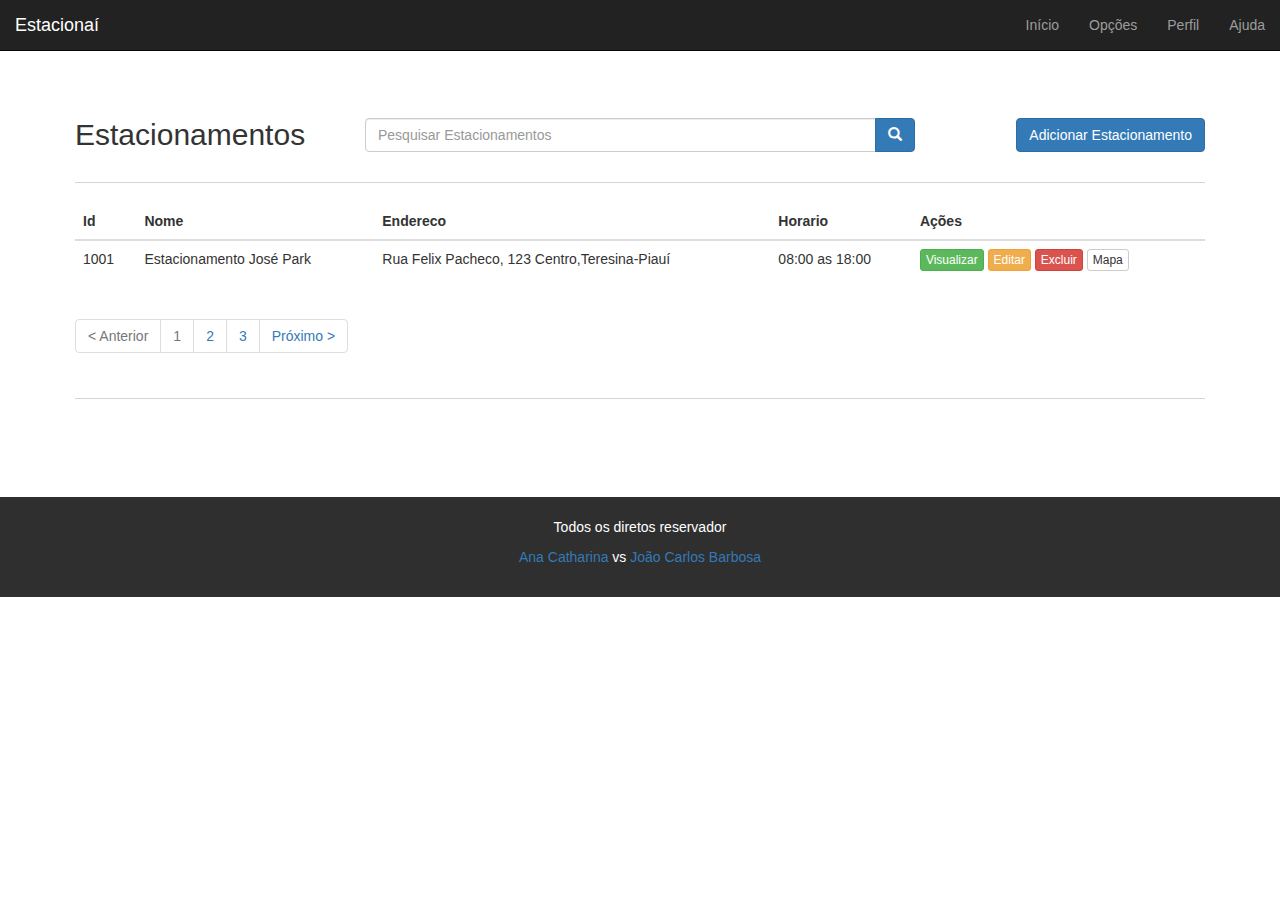
<file: index.html>
<!DOCTYPE html>
<html lang="pt-br">
  <head>
    <meta charset="utf-8">
    <meta http-equiv="X-UA-Compatible" content="IE=edge">
    <meta name="viewport" content="width=device-width, initial-scale=1">
    <title>Estacionaí</title>
    <!-- Bootstrap -->
    <link href="css/bootstrap.min.css" rel="stylesheet">
    <link href="css/style.css" rel="stylesheet">
  </head>
  <body>
    <nav class="navbar navbar-inverse navbar-fixed-top">
      <div class="container-fluid">
        <div class="navbar-header">
          <button type="button" class="navbar-toggle collapsed" data-toggle="collapse" data-target = "#navbar" aria-expanded="false"
          aria-controls="navbar">
            <span class="sr-only">Toggle navigation</span>
            <span class="icon-bar"></span>
            <span class="icon-bar"></span>
            <span class="icon-bar"></span>
          </button>
          <a class="navbar-brand" href="index.html">Estacionaí</a>
        </div>
        <div class="navbar-collapse collapse" id="navbar">
          <ul class="nav navbar-nav navbar-right">
              <li><a href="#">Início</a></li>
              <li><a href="#">Opções</a></li>
              <li><a href="login.html">Perfil</a></li>
              <li><a href="#">Ajuda</a></li>
          </ul>
        </div>
      </div>
    </nav>
    <div class="container-fluid" id="main">
      <div class="jumbotron">
        <div class="row" id="top">
          <div class="col-md-3">
            <h2>Estacionamentos</h2>
          </div>

          <div class="col-md-6">
            <div class="input-group h2">
              <input type="text" name="data[search]" class="form-control" id="search" placeholder="Pesquisar Estacionamentos">
              <span class="input-group-btn">
                <button type="submit"  class="btn btn-primary" >
                  <span class="glyphicon glyphicon-search"></span>
                </button>
              </span>
            </div>
          </div>

          <div class="col-md-3">
            <a href="add.html" class="btn btn-primary pull-right h2">Adicionar Estacionamento</a>
          </div>
        </div> <!-- /#top -->

        <hr/>
        <div class="row" id="list">

          <div class="table-responsive col-md-12">
            <table class="table table-strinped" cellspacing="0" cellpadding="0">
              <thead>
                <tr>
                  <th>Id</th>
                  <th>Nome</th>
                  <th>Endereco</th>
                  <th>Horario</th>
                  <th class="actions">Ações</th>
                </tr>
              </thead>
              <tbody>
                <tr>
                  <td>1001</td>
                  <td>Estacionamento José Park</td>
                  <td>Rua Felix Pacheco, 123 Centro,Teresina-Piauí</td>
                  <td>08:00 as 18:00</td>
                  <td class="actions">
                    <a class="btn btn-success btn-xs" href="view.html">Visualizar</a>
                    <a class="btn btn-warning btn-xs" href="edit.html">Editar</a>
                    <a class="btn btn-danger btn-xs"  href="#" data-toggle="modal" data-target="#delete-modal">Excluir</a>
                    <a class="btn btn-default btn-xs" href="mapa-google.html">Mapa</a>
                  </td>
                </tr>
              </tbody>
            </table>
            <!-- Modal -->
            <div class="modal fade" id="delete-modal" tabindex="-1" role="dialog" aria-labelledby="modalLabel">
                <div class="modal-dialog" role="document">
                    <div class="modal-content">
                        <div class="modal-header">
                            <button type="button" class="close" data-dismiss="modal" aria-label="Fechar"><span aria-hidden="true">&times;</span></button>
                            <h4 class="modal-title" id="modalLabel">Excluir Item</h4>
                        </div>
                        <div class="modal-body">Deseja realmente excluir este item? </div>
                        <div class="modal-footer">
                            <button type="button" class="btn btn-primary">Sim</button>
                            <button type="button" class="btn btn-default" data-dismiss="modal">N&atilde;o</button>
                        </div>
                    </div>
                </div>
            </div>
          </div>
        </div><!-- /#list -->

        <div class="row" id="bootom">
          <div class="col-md-12">
            <ul class="pagination">
              <li class="disabled"><a>&lt; Anterior</a></li>
              <li class="disabled"><a>1</a></li>
              <li><a href="#">2</a></li>
              <li><a href="#">3</a></li>
              <li class="next"><a href="#" rel="next">Próximo &gt;</a></li>
            </ul>
          </div>
        </div><!-- /#bottom -->
        <hr/>
    </div><!-- /#main -->
    </div>
    <footer class="container-fluid bg-4 text-center">
      <br/>
      <p>Todos os diretos reservador</p>
      <p><a href="#">Ana Catharina</a> vs <a href="#"> João Carlos Barbosa</a></p>
      <br/>
    </footer>

    <!-- jQuery -->
    <script src="js/jquery-1.9.1.min.js"></script>
    <script src="js/bootstrap.min.js"></script>
  </body>
</html>
</file>
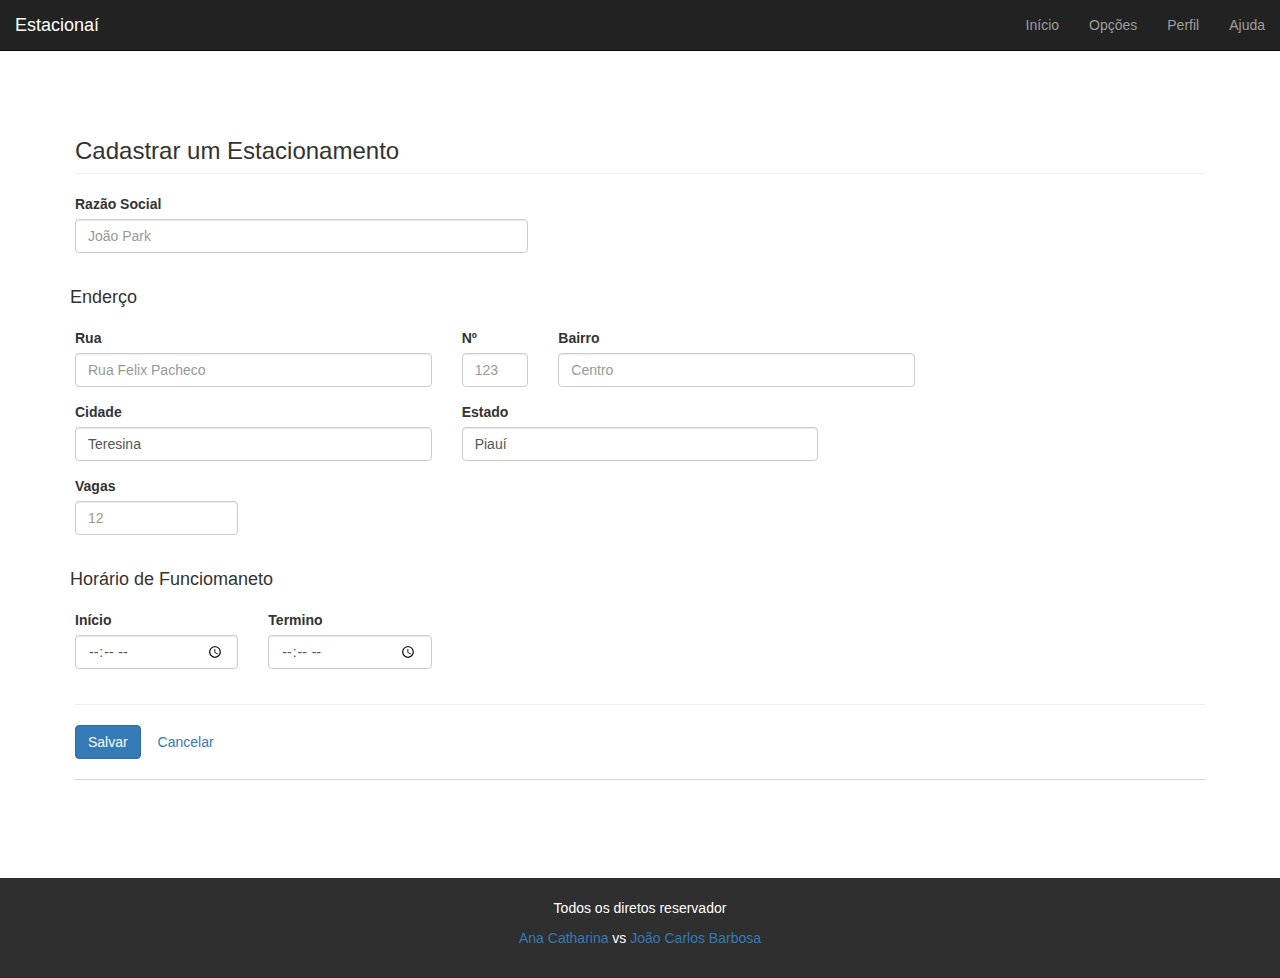
<file: add.html>
<!DOCTYPE html>
<html lang="pt-br">
  <head>
    <meta charset="utf-8">
    <meta http-equiv="X-UA-Compatible" content="IE=edge">
    <meta name="viewport" content="width=device-width, initial-scale=1">
    <title>Estacionaí</title>
    <!-- Bootstrap -->
    <link href="css/bootstrap.min.css" rel="stylesheet">
    <link href="css/style.css" rel="stylesheet">
  </head>
  <body>
    <nav class="navbar navbar-inverse navbar-fixed-top">
      <div class="container-fluid">
        <div class="navbar-header">
          <button type="button" class="navbar-toggle collapsed" data-toggle="collapse" data-target = "#navbar" aria-expanded="false"
          aria-controls="navbar">
            <span class="sr-only">Toggle navigation</span>
            <span class="icon-bar"></span>
            <span class="icon-bar"></span>
            <span class="icon-bar"></span>
          </button>
          <a class="navbar-brand" href="index.html">Estacionaí</a>
        </div>
        <div class="navbar-collapse collapse" id="navbar">
          <ul class="nav navbar-nav navbar-right">
              <li><a href="#">Início</a></li>
              <li><a href="#">Opções</a></li>
              <li><a href="#">Perfil</a></li>
              <li><a href="#">Ajuda</a></li>
          </ul>
        </div>
      </div>
    </nav>
    <div class="container-fluid" id="main">
      <div class="jumbotron">
        <h3 class="page-header">Cadastrar um Estacionamento</h3>
        <form class="" action="index.html" method="post">
          <!-- Area dos campos do form-->
            <div class="row">
              <div class="form-group col-md-5">
                <label for="nome">Razão Social</label>
                <input type="text" class="form-control" id="nome" placeholder="João Park">
              </div>
            </div>
            <div class="row">
            <h4 class="titulo">Enderço</h4>
            <div class="form-group col-md-4">
              <label for="rua">Rua</label>
              <input type="text" class="form-control" id="rua" placeholder="Rua Felix Pacheco">
            </div>
            <div class="form-group col-md-1">
              <label for="numero">Nº</label>
              <input type="text" class="form-control" id="numero" placeholder="123">
            </div>
            <div class="form-group col-md-4">
              <label for="bairro">Bairro</label>
              <input type="text" class="form-control" id="bairro" placeholder="Centro">
            </div>
            <div class="form-group col-md-4">
              <label for="cidade">Cidade</label>
              <input type="text" class="form-control" id="cidade" value="Teresina">
            </div>
            <div class="form-group col-md-4">
              <label for="estado">Estado</label>
              <input type="text" class="form-control" id="estado" value="Piauí">
            </div>
          </div>
          <div class="row">
            <div class="form-group col-md-2">
              <label for="vagas">Vagas</label>
              <input type="text" class="form-control" id="vagas" placeholder="12">
            </div>
          </div>
          <div class="row">
            <h4 class="titulo">Horário de Funciomaneto</h4>
            <div class="form-group col-md-2">
              <label for="incial">Início</label>
              <input type="time" class="form-control" id="inicio">
            </div>
            <div class="form-group col-md-2">
              <label for="fim">Termino</label>
              <input type="time" class="form-control" id="fim">
            </div>
          </div>
          <hr/>
          <div class="row" id="action">
              <div class="col-md-12">
                <button type="submit" name="button" class="btn btn-primary">Salvar</button>
                <a href="index.html" class="btn btn-defaut">Cancelar</a>
              </div>
          </div>
        </form>
        <hr/>
    </div>
      </div>

    <footer class="container-fluid bg-4 text-center">
      <br/>
      <p>Todos os diretos reservador</p>
      <p><a href="#">Ana Catharina</a> vs <a href="#"> João Carlos Barbosa</a></p>
      <br/>
    </footer>
    <!-- jQuery -->
    <script src="js/jquery-1.9.1.min.js"></script>
    <script src="js/bootstrap.min.js"></script>
  </body>
</html>
</file>
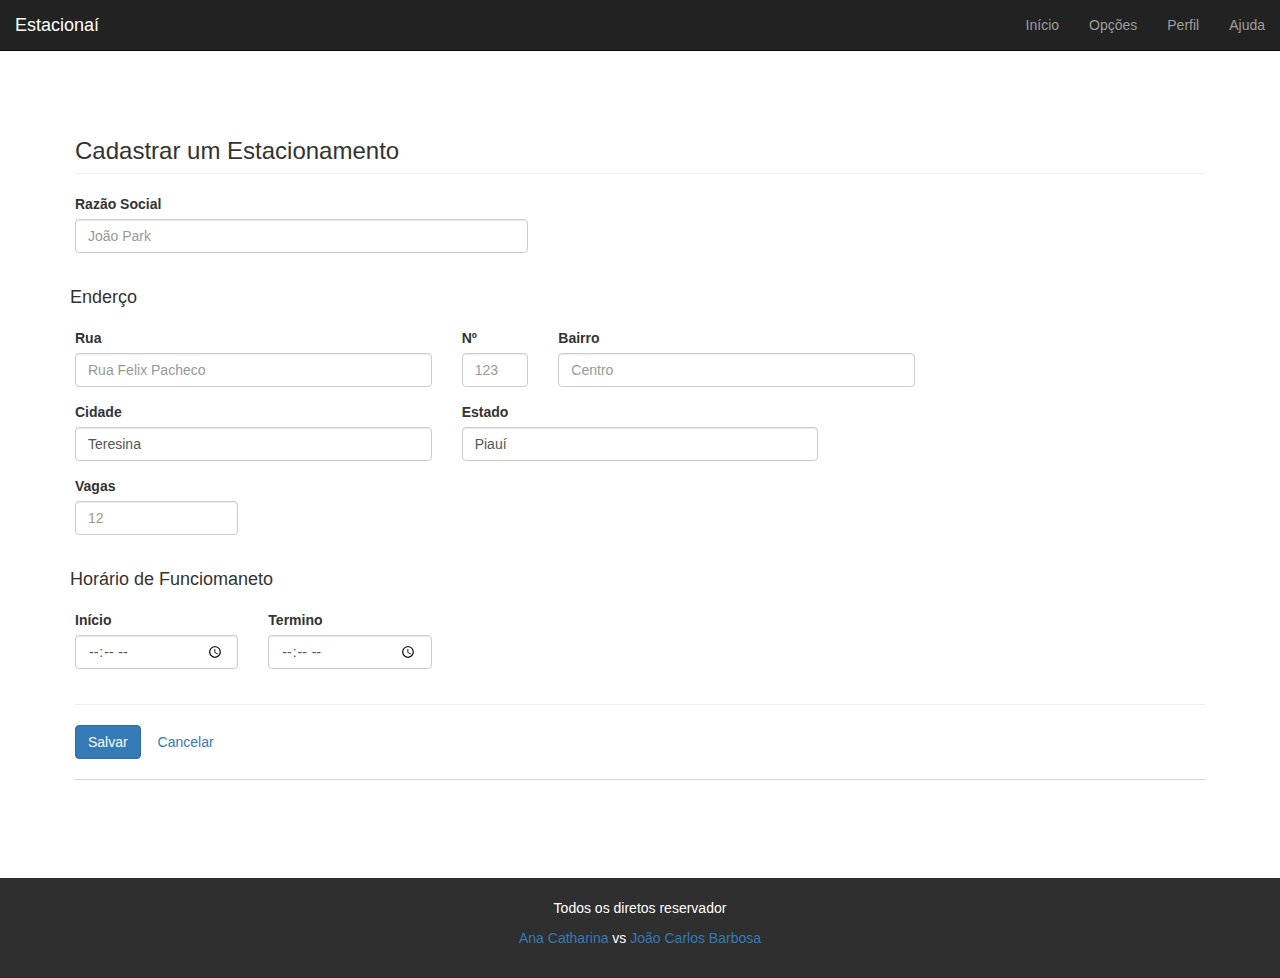
<file: edit.html>
<!DOCTYPE html>
<html lang="pt-br">
  <head>
    <meta charset="utf-8">
    <meta http-equiv="X-UA-Compatible" content="IE=edge">
    <meta name="viewport" content="width=device-width, initial-scale=1">
    <title>Estacionaí</title>
    <!-- Bootstrap -->
    <link href="css/bootstrap.min.css" rel="stylesheet">
    <link href="css/style.css" rel="stylesheet">
  </head>
  <body>
    <nav class="navbar navbar-inverse navbar-fixed-top">
      <div class="container-fluid">
        <div class="navbar-header">
          <button type="button" class="navbar-toggle collapsed" data-toggle="collapse" data-target = "#navbar" aria-expanded="false"
          aria-controls="navbar">
            <span class="sr-only">Toggle navigation</span>
            <span class="icon-bar"></span>
            <span class="icon-bar"></span>
            <span class="icon-bar"></span>
          </button>
          <a class="navbar-brand" href="index.html">Estacionaí</a>
        </div>
        <div class="navbar-collapse collapse" id="navbar">
          <ul class="nav navbar-nav navbar-right">
              <li><a href="#">Início</a></li>
              <li><a href="#">Opções</a></li>
              <li><a href="#">Perfil</a></li>
              <li><a href="#">Ajuda</a></li>
          </ul>
        </div>
      </div>
    </nav>
    <div class="container-fluid" id="main">
      <div class="jumbotron">
        <h3 class="page-header">Cadastrar um Estacionamento</h3>
        <form class="" action="index.html" method="post">
          <!-- Area dos campos do form-->
            <div class="row">
              <div class="form-group col-md-5">
                <label for="nome">Razão Social</label>
                <input type="text" class="form-control" id="nome" placeholder="João Park">
              </div>
            </div>
            <div class="row">
            <h4 class="titulo">Enderço</h4>
            <div class="form-group col-md-4">
              <label for="rua">Rua</label>
              <input type="text" class="form-control" id="rua" placeholder="Rua Felix Pacheco">
            </div>
            <div class="form-group col-md-1">
              <label for="numero">Nº</label>
              <input type="text" class="form-control" id="numero" placeholder="123">
            </div>
            <div class="form-group col-md-4">
              <label for="bairro">Bairro</label>
              <input type="text" class="form-control" id="bairro" placeholder="Centro">
            </div>
            <div class="form-group col-md-4">
              <label for="cidade">Cidade</label>
              <input type="text" class="form-control" id="cidade" value="Teresina">
            </div>
            <div class="form-group col-md-4">
              <label for="estado">Estado</label>
              <input type="text" class="form-control" id="estado" value="Piauí">
            </div>
          </div>
          <div class="row">
            <div class="form-group col-md-2">
              <label for="vagas">Vagas</label>
              <input type="text" class="form-control" id="vagas" placeholder="12">
            </div>
          </div>
          <div class="row">
            <h4 class="titulo">Horário de Funciomaneto</h4>
            <div class="form-group col-md-2">
              <label for="incial">Início</label>
              <input type="time" class="form-control" id="inicio">
            </div>
            <div class="form-group col-md-2">
              <label for="fim">Termino</label>
              <input type="time" class="form-control" id="fim">
            </div>
          </div>
          <hr/>
          <div class="row" id="action">
              <div class="col-md-12">
                <button type="submit" name="button" class="btn btn-primary">Salvar</button>
                <a href="index.html" class="btn btn-defaut">Cancelar</a>
              </div>
          </div>
        </form>
        <hr/>
      </div>
    </div>
    <footer class="container-fluid bg-4 text-center">
      <br/>
      <p>Todos os diretos reservador</p>
      <p><a href="#">Ana Catharina</a> vs <a href="#"> João Carlos Barbosa</a></p>
      <br/>
    </footer>
    <!-- jQuery -->
    <script src="js/jquery-1.9.1.min.js"></script>
    <script src="js/bootstrap.min.js"></script>
  </body>
</html>
</file>
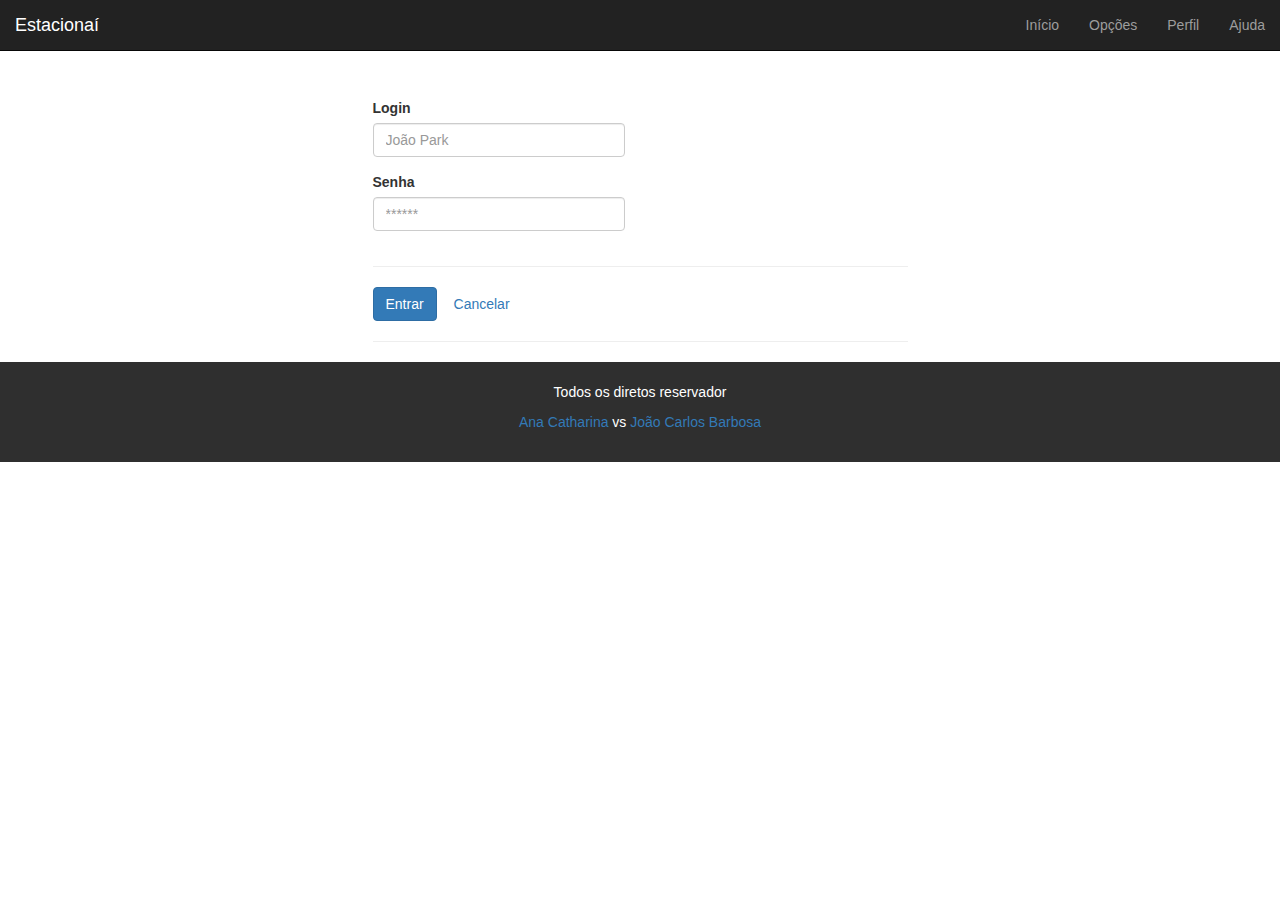
<file: login.html>
<!DOCTYPE html>
<html lang="pt-br">
  <head>
    <meta charset="utf-8">
    <meta http-equiv="X-UA-Compatible" content="IE=edge">
    <meta name="viewport" content="width=device-width, initial-scale=1">
    <title>Estacionaí</title>
    <!-- Bootstrap -->
    <link href="css/bootstrap.min.css" rel="stylesheet">
    <link href="css/style.css" rel="stylesheet">
  </head>
  <body>
    <nav class="navbar navbar-inverse navbar-fixed-top">
      <div class="container-fluid">
        <div class="navbar-header">
          <button type="button" class="navbar-toggle collapsed" data-toggle="collapse" data-target = "#navbar" aria-expanded="false"
          aria-controls="navbar">
            <span class="sr-only">Toggle navigation</span>
            <span class="icon-bar"></span>
            <span class="icon-bar"></span>
            <span class="icon-bar"></span>
          </button>
          <a class="navbar-brand" href="index.html">Estacionaí</a>
        </div>
        <div class="navbar-collapse collapse" id="navbar">
          <ul class="nav navbar-nav navbar-right">
              <li><a href="index.html">Início</a></li>
              <li><a href="#">Opções</a></li>
              <li><a href="login.html">Perfil</a></li>
              <li><a href="#">Ajuda</a></li>
          </ul>
        </div>
      </div>
    </nav>
    <div class="container-fluid" id="main">
      <div class="jumbotron">
        <div class="col-md-3">

        </div>
        <div class="col-md-6 form-center ">
          <form class="" action="index.html" method="post">
            <!-- Area dos campos do form-->
              <div class="row" id="form-center">
                <div class="form-group col-md-6">
                  <label for="nome">Login</label>
                  <input type="text" class="form-control" id="nome" placeholder="João Park">
                </div>
              </div>
              <div class="row" id="form-center">
                <div class="form-group col-md-6">
                  <label for="nome">Senha</label>
                  <input type="password" class="form-control" id="nome" placeholder="******">
                </div>
            </div>
            <hr>
            <div class="row" id="action">
                <div class="col-md-8" id="">
                  <button type="submit" name="button" class="btn btn-primary">Entrar</button>
                  <a href="index.html" class="btn btn-defaut">Cancelar</a>
                </div>
            </div>
            <hr>
        </form>
      </div>
      </div>
    </div>
    <footer class="container-fluid bg-4 text-center">
      <br/>
      <p>Todos os diretos reservador</p>
      <p><a href="#">Ana Catharina</a> vs <a href="#"> João Carlos Barbosa</a></p>
      <br/>
    </footer>

    <!-- jQuery -->
    <script src="js/jquery-1.9.1.min.js"></script>
    <script src="js/bootstrap.min.js"></script>
  </body>
</html>
</file>
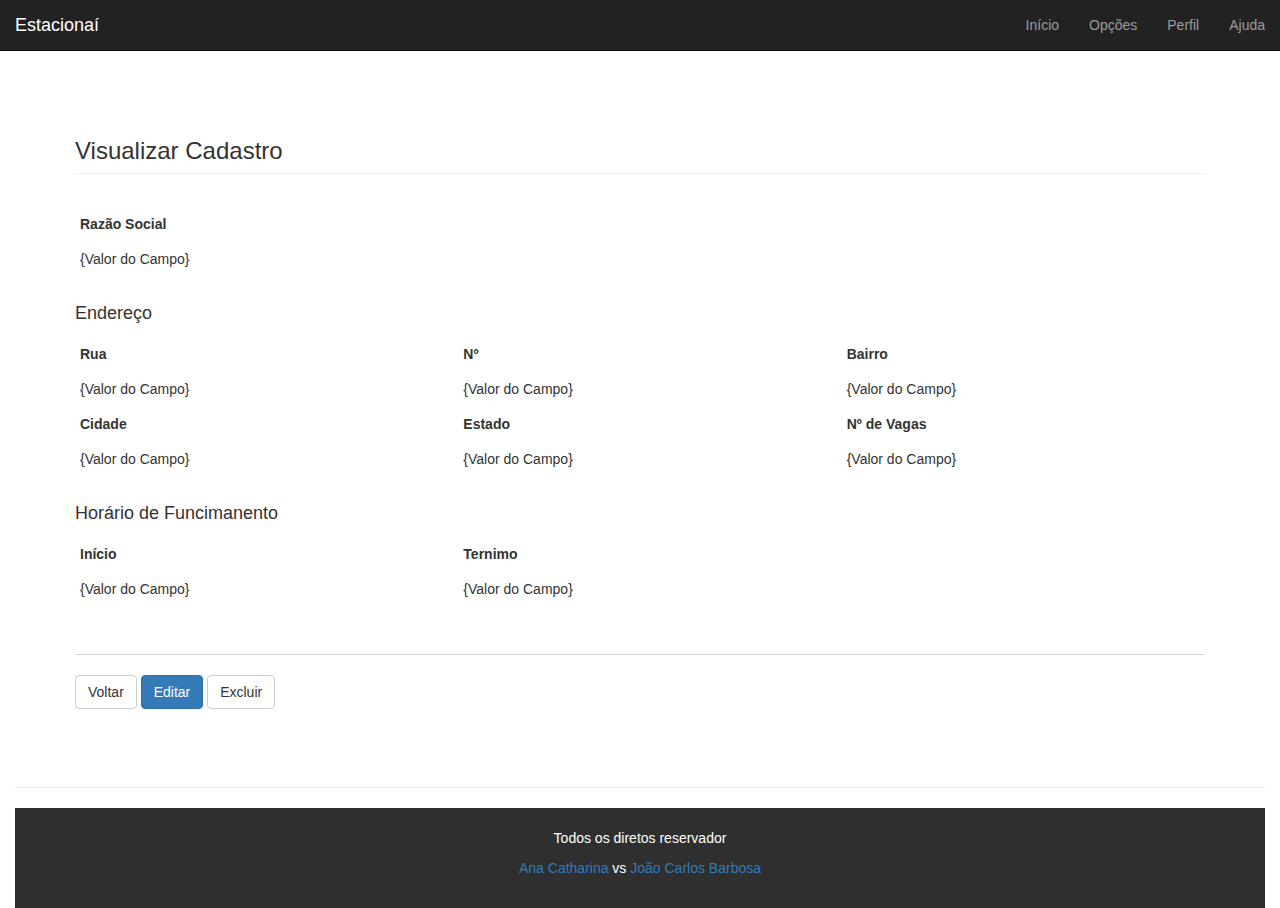
<file: view.html>
<!DOCTYPE html>
<html lang="pt-br">
  <head>
    <meta charset="utf-8">
    <meta http-equiv="X-UA-Compatible" content="IE=edge">
    <meta name="viewport" content="width=device-width, initial-scale=1">
    <title>Estacionaí</title>
    <!-- Bootstrap -->
    <link href="css/bootstrap.min.css" rel="stylesheet">
    <link href="css/style.css" rel="stylesheet">
  </head>
  <body>
    <nav class="navbar navbar-inverse navbar-fixed-top">
      <div class="container-fluid">
        <div class="navbar-header">
          <button type="button" class="navbar-toggle collapsed" data-toggle="collapse" data-target = "#navbar" aria-expanded="false"
          aria-controls="navbar">
            <span class="sr-only">Toggle navigation</span>
            <span class="icon-bar"></span>
            <span class="icon-bar"></span>
            <span class="icon-bar"></span>
          </button>
          <a class="navbar-brand" href="index.html">Estacionaí</a>
        </div>
        <div class="navbar-collapse collapse" id="navbar">
          <ul class="nav navbar-nav navbar-right">
              <li><a href="#">Início</a></li>
              <li><a href="#">Opções</a></li>
              <li><a href="#">Perfil</a></li>
              <li><a href="#">Ajuda</a></li>
          </ul>
        </div>
      </div>
    </nav>
    <div class="container-fluid" id="main">
      <div class="jumbotron">
        <h3 class="page-header">Visualizar Cadastro</h3>
        <div class="row" id="conteudo">
          <div class="row">
            <div class="col-md-4">
              <p><strong>Razão Social</strong></p>
              <p>{Valor do Campo}</p>
            </div>
          </div>

          <div class="row">
            <h4 class="titulo">Endereço</h4>
            <div class="col-md-4">
              <p><strong>Rua</strong></p>
              <p>{Valor do Campo}</p>
            </div>
            <div class="col-md-4">
              <p><strong>Nº</strong></p>
              <p>{Valor do Campo}</p>
            </div>
            <div class="col-md-4">
              <p><strong>Bairro</strong></p>
              <p>{Valor do Campo}</p>
            </div>
            <div class="col-md-4">
              <p><strong>Cidade</strong></p>
              <p>{Valor do Campo}</p>
            </div>
            <div class="col-md-4">
              <p><strong>Estado</strong></p>
              <p>{Valor do Campo}</p>
            </div>
            <div class="col-md-4">
              <p><strong>Nº de Vagas</strong></p>
              <p>{Valor do Campo}</p>
            </div>
          </div>

          <div class="row">
            <h4 class="titulo">Horário de Funcimanento</h4>
            <div class="col-md-4">
              <p><strong>Início</strong></p>
              <p>{Valor do Campo}</p>
            </div>
            <div class="col-md-4">
              <p><strong>Ternimo</strong></p>
              <p>{Valor do Campo}</p>
            </div>
          </div>
          </div>

        <hr />
        <div id="actions" class="row">
         <div class="col-md-12">
          <a href="index.html" class="btn btn-default">Voltar</a>
          <a href="edit.html" class="btn btn-primary">Editar</a>
          <a href="#" class="btn btn-default" data-toggle="modal" data-target="#delete-modal">Excluir</a>
         </div>
         <!-- Modal -->
        <div class="modal fade" id="delete-modal" tabindex="-1" role="dialog" aria-labelledby="modalLabel">
          <div class="modal-dialog" role="document">
            <div class="modal-content">
              <div class="modal-header">
                <button type="button" class="close" data-dismiss="modal" aria-label="Fechar"><span aria-hidden="true">&times;</span></button>
                <h4 class="modal-title" id="modalLabel">Excluir Item</h4>
              </div>
              <div class="modal-body">
                Deseja realmente excluir este item?
              </div>
              <div class="modal-footer">
                <button type="button" class="btn btn-primary">Sim</button>
                <button type="button" class="btn btn-default" data-dismiss="modal">N&atilde;o</button>
              </div>
            </div>
          </div>
        </div> <!-- /.modal -->
      </div>
    </div>
    <hr/>
    <footer class="container-fluid bg-4 text-center">
      <br/>
      <p>Todos os diretos reservador</p>
      <p><a href="#">Ana Catharina</a> vs <a href="#"> João Carlos Barbosa</a></p>
      <br/>
    </footer>
    <!-- jQuery -->
    <script src="js/jquery-1.9.1.min.js"></script>
    <script src="js/bootstrap.min.js"></script>
  </body>
</html>
</file>
<file: css/style.css>
/*
  style.css
*/
body{
  padding-top: 50px;
}
.bg-4 {
    background-color: #2f2f2f;
    color: #ffffff;
}
nav{
  background-color: #2f2f2f;
}
.titulo{
  padding: 10px;
}
#conteudo{
  padding: 20px;
}
.jumbotron {
    background-color: #FFF; /* Branco */
}
.jumbotron p{
  font-size: 14px;
}
</file>
